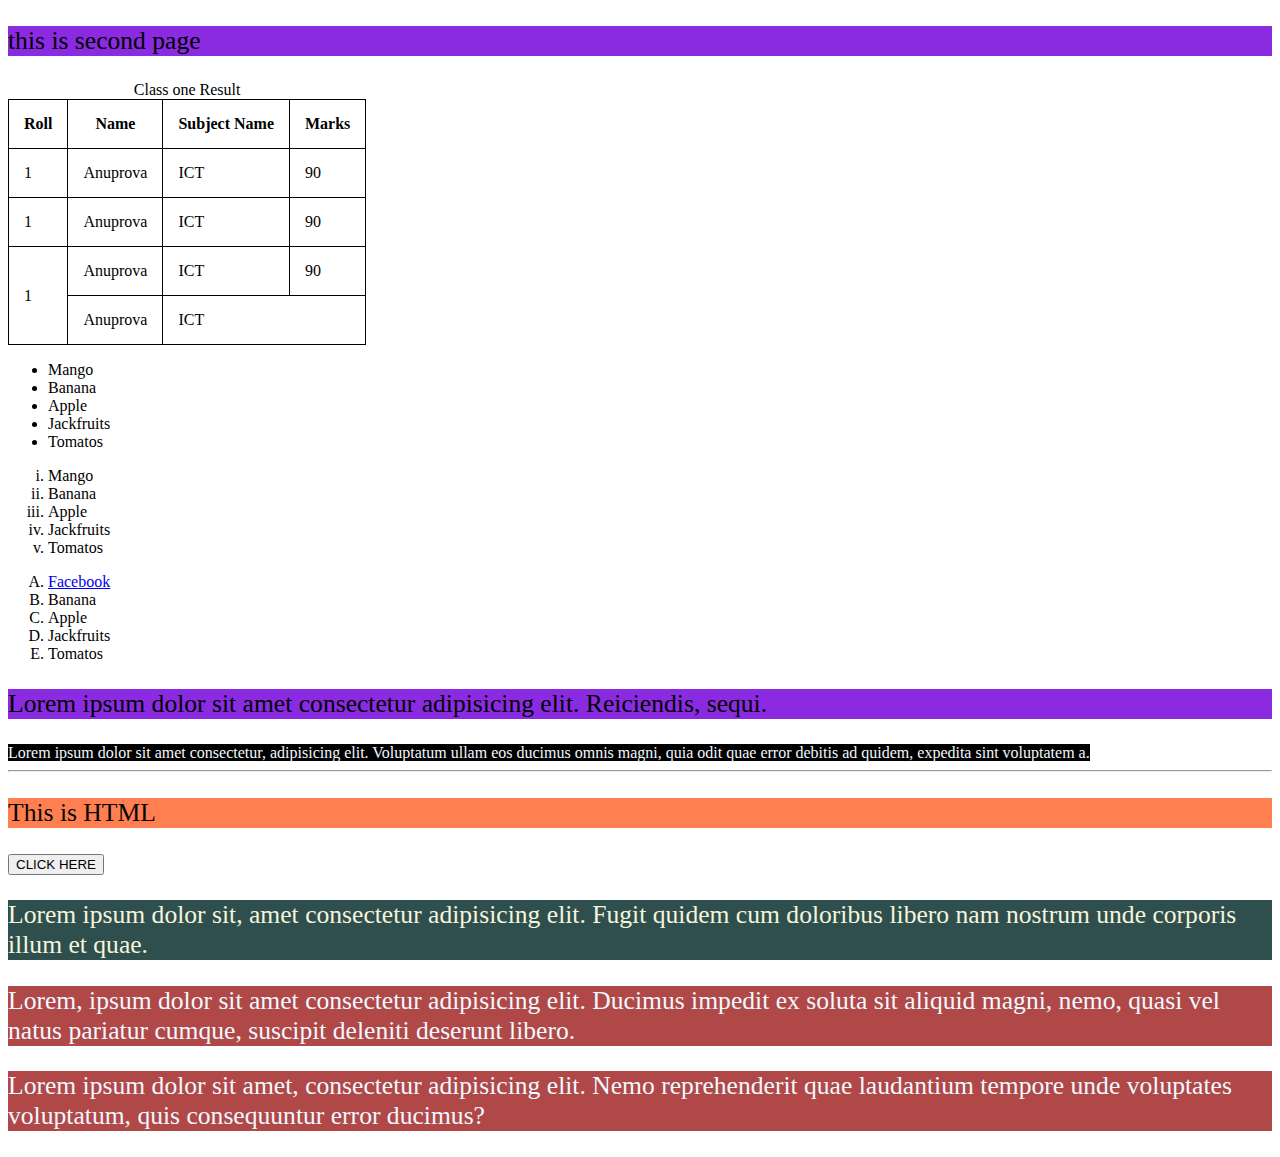
<file: newfile.html>
<!DOCTYPE html>
<html lang="en">
<head>
    <meta charset="UTF-8">
    <meta name="viewport" content="width=device-width, initial-scale=1.0">
    <title>Another Page</title>
    <link rel="stylesheet" href="style.css">
</head>
<body>
    <p>this is second page</p>

    <!-- table code -->
    <table draggable="true">
 <caption>Class one Result</caption>

 <!-- tr for new colom -->
 <tr> 
    <!-- th for header -->
    <th>Roll</th>
    <th>Name</th>
    <th>Subject Name</th>
    <th>Marks</th>
 </tr>

<tr>
    <!-- td for table data  -->
    <td>1</td>
    <td>Anuprova</td>
    <td>ICT</td>
    <td>90</td>
</tr>
<tr>
    <!-- td for table data  -->
    <td>1</td>
    <td>Anuprova</td>
    <td>ICT</td>
    <td>90</td>
</tr>
<tr>
    <!-- td for table data  -->
    <td rowspan="2">1</td>
    <td>Anuprova</td>
    <td>ICT</td>
    <td>90</td>
</tr>
<tr>
    <!-- td for table data  -->
    
    <td>Anuprova</td>
    <td colspan="2">ICT</td>
    
</tr>

    </table>
<!-- 
    for unorder list -->
<ul>
    <li>Mango</li>
    <li>Banana</li>
    <li>Apple</li>
    <li>Jackfruits</li>
    <li>Tomatos</li>
    
</ul>
<ol type="i">
    <li>Mango</li>
    <li>Banana</li>
    <li>Apple</li>
    <li>Jackfruits</li>
    <li>Tomatos</li> 
</ol>
<ol type="A">
    <li> <a href="https://facebook.com" target="_blank">Facebook</a></li>
    <li>Banana</li>
    <li>Apple</li>
    <li>Jackfruits</li>
    <li>Tomatos</li> 
</ol>
<p draggable="true">Lorem ipsum dolor sit amet consectetur adipisicing elit. Reiciendis, sequi.</p>
<span>Lorem ipsum dolor sit amet consectetur, adipisicing elit. Voluptatum ullam eos ducimus omnis magni, quia odit quae error debitis ad quidem, expedita sint voluptatem a.</span>
<hr>
<!-- for ID and CLass  -->
<p id="ptag">This is HTML</p>
<button type="button" onclick="myfunction()"> CLICK HERE</button>
<script>
    function myfunction()
    {
document.getElementById("ptag").innerHTML="This is from JAVASCRIPT"
    }
</script>
<p id="secondptag" draggable="true">Lorem ipsum dolor sit, amet consectetur adipisicing elit. Fugit quidem cum doloribus libero nam nostrum unde corporis illum et quae.</p>

<p class="life" draggable="false">Lorem, ipsum dolor sit amet consectetur adipisicing elit. Ducimus impedit ex soluta sit aliquid magni, nemo, quasi vel natus pariatur cumque, suscipit deleniti deserunt libero.</p>
<p class="life" draggable="true">Lorem ipsum dolor sit amet, consectetur adipisicing elit. Nemo reprehenderit quae laudantium tempore unde voluptates voluptatum, quis consequuntur error ducimus?</p>
</body>
</html>
</file>
<file: style.css>
h4{
    background-color: black;
    color: antiquewhite;
}

table, th, td{
border: 1px solid black;
border-collapse: collapse;
padding: 15px;
}

p{
    background-color: blueviolet;
 font-size: 2vw;
}


span{
    background-color: black;
    color: aliceblue;
}

#ptag
{
    background-color: coral;
    color: rgb(10, 6, 6);
}
#secondptag{
    background-color: darkslategray;
    color: beige;
}

.life{
    background-color: rgb(177, 72, 72);
    color: aliceblue;
}

input{
    padding: 5px;
}
</file>
